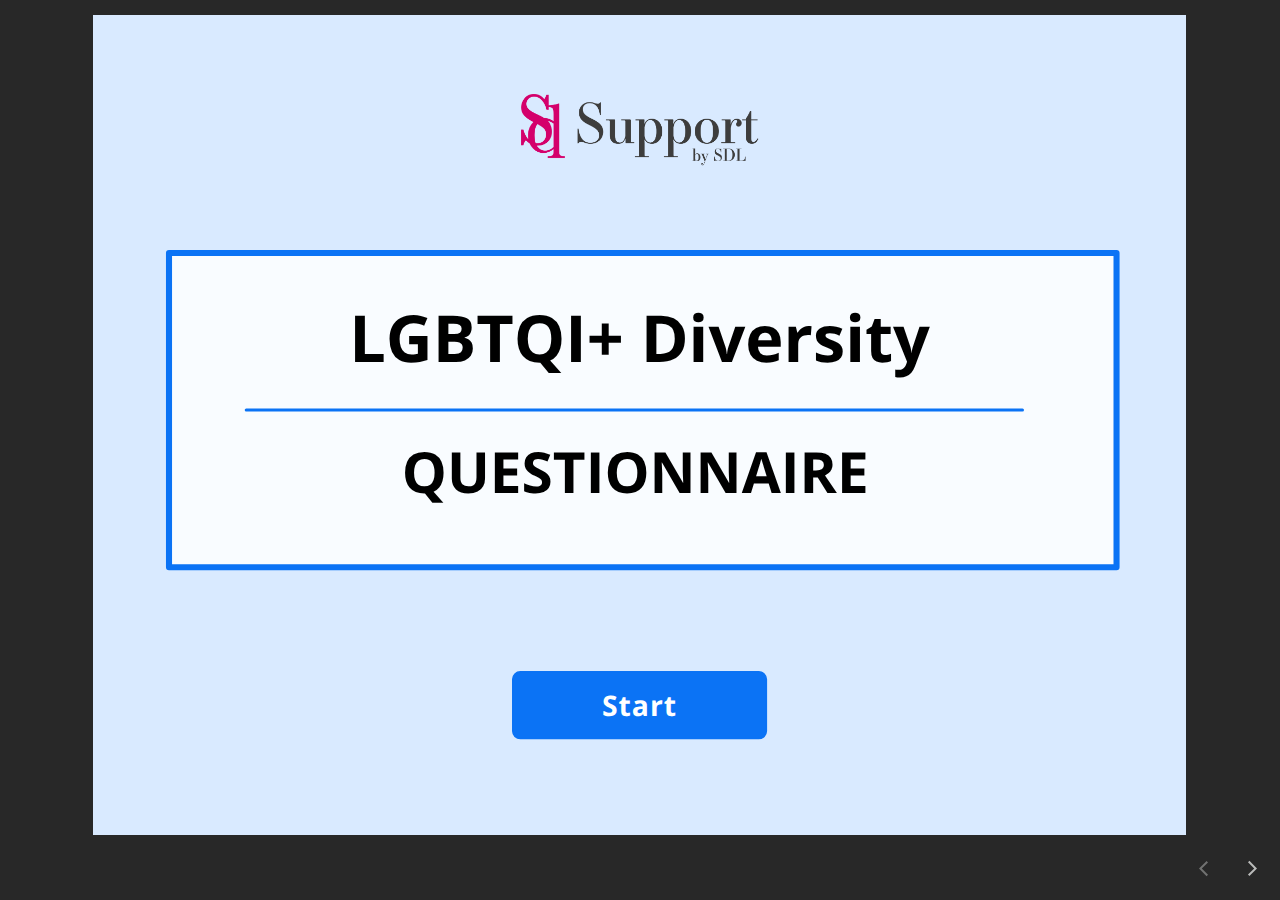
<file: index.html>
﻿<!doctype html>
<html lang="en-US">
<head>
  <meta charset="utf-8">
  <!-- Created using Storyline 360 - http://www.articulate.com  -->
  <!-- version: 3.80.30988.0 -->
  <title>Questionnaire_LGBTQI+_Diversity</title>
  <meta http-equiv="x-ua-compatible" content="IE=edge"/>
  <meta name="viewport" content="width=device-width,initial-scale=1,user-scalable=no,shrink-to-fit=no,minimal-ui"/>
  <meta name="apple-mobile-web-app-capable" content="yes"/>
  <style>
    html, body { height: 100%; padding: 0; margin: 0 }
    #app { height: 100%; width: 100%; }
  </style>

  <script>
    window.DS = {};
    window.globals = {
      DATA_PATH_BASE: '',
      HAS_FRAME: true,
      HAS_SLIDE: true,

      lmsPresent: false,
      tinCanPresent: false,
      cmi5Present: false,
      aoSupport: false,
      scale: 'noscale',
      captureRc: false,
      browserSize: 'optimal',
      bgColor: '#282828',
      features: 'ConnectionMessages,DropIn1,DropIn2,DropIn3,DropIn4,DropIn5,FullScreenToggle,HyperlinkHoverStateFix,LayerPresentAsDialog,MultipleQuizTracking,UpdatedThemeEditor',
      themeName: 'unified',
      preloaderColor: '#FFFFFF',
      suppressAnalytics: false,
      productChannel: 'stable',
      publishSource: 'storyline',
      aid: 'auth0|5cbe50ce65af0e1001f896d4',
      cid: '182121bc-d28d-437b-b5ec-75a0d337b392',
      playerVersion: '3.80.30988.0',
      publishTimestamp: '2023-09-27T01:19:06.9238077Z',
      maxIosVideoElements: 10,
      connectionSettings: { message: 'You%20are%20offline.%20Trying%20to%20reconnect...', useDarkTheme: false, mode: 'disabled' },

      
      parseParams: function(qs) {
        if (window.globals.parsedParams != null) {
          return window.globals.parsedParams;
        }
        qs = (qs || window.location.search.substr(1)).split('+').join(' ');
        var params = {},
            tokens,
            re = /[?&]?([^=]+)=([^&]*)/g;

        while (tokens = re.exec(qs)) {
          params[decodeURIComponent(tokens[1]).trim()] =
            decodeURIComponent(tokens[2]).trim();
        }
        window.globals.parsedParams = params;
        return params;
      }

    };
  </script>
  <script>
    var isIe11 = ('ActiveXObject' in window || window.MSBlobBuilder != null)
      && window.msCrypto != null && !window.ActiveXObject;
    if (isIe11) {
      window.globals.unsupportedBrowser = true;
      document.write(atob('[base64]'));
    }
  </script>
  
  <script>window.THREE = { };</script>
  
</head>
<body style="background: #282828" class="cs-HTML theme-unified">
  <!-- 360 -->
  <script>!function(){var e,i=/iPhone/i,o=/iPod/i,n=/iPad/i,t=/\biOS-universal(?:.+)Mac\b/i,r=/\bAndroid(?:.+)Mobile\b/i,a=/Android/i,d=/(?:SD4930UR|\bSilk(?:.+)Mobile\b)/i,p=/Silk/i,l=/Windows Phone/i,u=/\bWindows(?:.+)ARM\b/i,b=/BlackBerry/i,s=/BB10/i,c=/Opera Mini/i,f=/\b(CriOS|Chrome)(?:.+)Mobile/i,h=/Mobile(?:.+)Firefox\b/i,v=function(e){return void 0!==e&&"MacIntel"===e.platform&&"number"==typeof e.maxTouchPoints&&e.maxTouchPoints>1&&"undefined"==typeof MSStream};e=function(e){var m={userAgent:"",platform:"",maxTouchPoints:0};e||"undefined"==typeof navigator?"string"==typeof e?m.userAgent=e:e&&e.userAgent&&(m={userAgent:e.userAgent,platform:e.platform,maxTouchPoints:e.maxTouchPoints||0}):m={userAgent:navigator.userAgent,platform:navigator.platform,maxTouchPoints:navigator.maxTouchPoints||0};var g=m.userAgent,y=g.split("[FBAN");void 0!==y[1]&&(g=y[0]),void 0!==(y=g.split("Twitter"))[1]&&(g=y[0]);var A=function(e){return function(i){return i.test(e)}}(g),w={apple:{phone:A(i)&&!A(l),ipod:A(o),tablet:!A(i)&&(A(n)||v(m))&&!A(l),universal:A(t),device:(A(i)||A(o)||A(n)||A(t)||v(m))&&!A(l)},amazon:{phone:A(d),tablet:!A(d)&&A(p),device:A(d)||A(p)},android:{phone:!A(l)&&A(d)||!A(l)&&A(r),tablet:!A(l)&&!A(d)&&!A(r)&&(A(p)||A(a)),device:!A(l)&&(A(d)||A(p)||A(r)||A(a))||A(/\bokhttp\b/i)},windows:{phone:A(l),tablet:A(u),device:A(l)||A(u)},other:{blackberry:A(b),blackberry10:A(s),opera:A(c),firefox:A(h),chrome:A(f),device:A(b)||A(s)||A(c)||A(h)||A(f)},any:!1,phone:!1,tablet:!1};return w.any=w.apple.device||w.android.device||w.windows.device||w.other.device,w.phone=w.apple.phone||w.android.phone||w.windows.phone,w.tablet=w.apple.tablet||w.android.tablet||w.windows.tablet,w}(),"object"==typeof exports&&"undefined"!=typeof module?module.exports=e:"function"==typeof define&&define.amd?define((function(){return e})):this.isMobile=e}();
    window.isMobile.apple.tablet = window.isMobile.apple.tablet ||
      (navigator.platform === 'MacIntel' && navigator.maxTouchPoints > 1);
    window.isMobile.apple.device = window.isMobile.apple.device || window.isMobile.apple.tablet;
    window.isMobile.tablet = window.isMobile.tablet || window.isMobile.apple.tablet;
    window.isMobile.any = window.isMobile.any || window.isMobile.apple.tablet;
  </script>

  <div id="focus-sink" tabindex="-1"></div>

  <div id="preso"></div>
  <script>
    (function() {

      var classTypes = [ 'desktop', 'mobile', 'phone', 'tablet' ];

      var addDeviceClasses = function(prefix, testObj) {
        var curr, i;
        for (i = 0; i < classTypes.length; i++) {
          curr = classTypes[i];
          if (testObj[curr]) {
            document.body.classList.add(prefix + curr);
          }
        }
      };

      var params = window.globals.parseParams(),
          isDevicePreview = params.devicepreview === '1',
          isPhoneOverride = params.deviceType === 'phone' || (isDevicePreview && params.phone == '1'),
          isTabletOverride = (params.deviceType === 'tablet' || isDevicePreview) && !isPhoneOverride,
          isMobileOverride = isPhoneOverride || isTabletOverride;

      var deviceView = {
        desktop: !window.isMobile.any && !isMobileOverride,
        mobile: window.isMobile.any || isMobileOverride,
        phone: isPhoneOverride || (window.isMobile.phone && !isTabletOverride),
        tablet: isTabletOverride || window.isMobile.tablet
      };

      window.globals.deviceView = deviceView;
      window.isMobile.desktop = !window.isMobile.any;
      window.isMobile.mobile = window.isMobile.any;

      addDeviceClasses('view-', deviceView);

    })();
  </script>
  
  <script src='story_content/user.js' type=text/javascript></script>
  <div class="slide-loader"></div>

  <script>
    var doc = document, loader = doc.body.querySelector('.slide-loader'); [ 1, 2, 3 ].forEach(function(n) { var d = doc.createElement('div'); d.style.backgroundColor = window.globals.preloaderColor; d.classList.add('mobile-loader-dot'); d.classList.add('dot' + n); loader.appendChild(d); });
  </script>

  <div class="mobile-load-title-overlay" style="display: none">
    <div class="mobile-load-title">Questionnaire_LGBTQI+_Diversity</div>
  </div>

  <div class="mobile-chrome-warning"></div>

  
<style>
  .warn-connection-dialog {
    display: none;
    background: transparent;
    pointer-events: all;
    position: fixed;
    left: 0;
    top: 0;
    width: 100%;
    height: 100%;
    z-index: 999;
  }

  .warn-connection-content {
    pointer-events: all;
    border-radius: 4px;
    background: white;
    border: 1px solid #E7E7E7;
    color: #333333;
    box-shadow: 0 2px 4px rgba(0, 0, 0, 0.25);
    transition: all 150ms ease-out;
    position: absolute;
    white-space: nowrap;
  }

  .view-phone.is-landscape .warn-connection-content {
    left: 23px;
    bottom: 23px;
  }

  .view-tablet.is-landscape .warn-connection-content {
    left: 50%;
    top: 20px;
    transform: translateX(-50%);
  }

  .is-portrait .warn-connection-content {
    transform: translate(-50%, calc(-100% - 15px));
  }

  .warn-connection-content p {
    display: inline-block;
    margin: 0 8px 0 0;
    line-height: 33px;
    font-size: 11px;
  }

  .warn-connection-content svg {
    position: relative;
    vertical-align: middle;
    margin: 0 2px 2px 8px;
  }

  .view-desktop .warn-connection-content {
    left: 1.5em;
    bottom: 1.5em;
  }

  .view-desktop .warn-connection-content p {
    font-size: 1.1em;
  }

  .is-offline .warn-connection-dialog {
    display: block;
  }

  .is-offline .cs-panel * {
    pointer-events: none !important;
  }

  .is-offline .cs-panel {
    pointer-events: all !important;
  }

  .is-offline #nav-controls * {
    pointer-events: none !important;
  }

  .is-offline #nav-controls {
    pointer-events: all !important;
  }
</style>

<div class="warn-connection-dialog" role="alertdialog" aria-modal="true" tabindex="0" aria-labelledby="warn-connection-message">
  <div class="warn-connection-content">
    <svg width="17" height="15" viewBox="0 0 17 15" xmlns="http://www.w3.org/2000/svg">
      <path fill="#8F0000" stroke="white" d="M16.07,12.98 L15.88,12.23 L9.51,1.21 C8.97,0.26,7.6,0.26,7.06,1.21 L0.69,12.23 C0.15,13.16,0.81,14.36,1.91,14.36 H14.65 C15.47,14.36,16.05,13.7,16.07,12.98 Z"/>
      <path fill="white" stroke="white" d="M8.58,5.5 C8.35,5.28,8.5,5.35,8.21,5.32 C8.09,5.35,7.97,5.49,7.96,5.67 C7.97,5.79,7.98,5.92,7.98,6.04 L7.98,6.04 C7.99,6.17,8,6.31,8.01,6.43 L8.01,6.44 C8.03,6.92,8.06,7.41,8.09,7.9 L8.09,7.9 C8.12,8.39,8.14,8.88,8.17,9.37 C8.17,9.39,8.18,9.42,8.2,9.44 C8.23,9.46,8.25,9.47,8.28,9.47 C8.31,9.47,8.34,9.46,8.35,9.44 C8.37,9.43,8.38,9.4,8.39,9.35 L8.39,9.34 C8.39,9.24,8.4,9.15,8.4,9.05 L8.4,9.05 C8.41,8.96,8.41,8.86,8.42,8.75 C8.43,8.44,8.45,8.12,8.47,7.81 L8.47,7.81 C8.49,7.49,8.51,7.18,8.53,6.87 C8.55,6.46,8.56,6.05,8.59,5.64 L8.6,5.62 C8.6,5.57,8.59,5.53,8.58,5.5 L8.21,5.32 Z"/>
      <circle fill="white" stroke="white" cx="8.3" cy="11.35" r="0.3"/>
    </svg>
    <p id="warn-connection-message">You are offline. Trying to reconnect...</p>
  </div>
</div>

<script>
  (function() {
    window.DS.connection = {
      warningShown: false,
      assets: {},
      loadingAssetGroup: false,
      retryDelay: 500
    };

    var connectionSettings = window.globals.connectionSettings || {};

    // The `window.globals.features` variable must be set in `webpack.dev.config` when testing locally - it is not enough
    // to have it in the data - but it must be set there as well.
    var useConnectionMessages = window.AbortController != null &&
      window.location.protocol != 'file:' &&
      window.globals.features.indexOf('ConnectionMessages') != -1 &&
      connectionSettings.mode === 'normal';

    window.DS.connection.useConnectionMessages = useConnectionMessages;

    var assetCount = 0;
    var checkLoadedId;


    if (useConnectionMessages && connectionSettings != null) {
      var contentEl = document.querySelector('.warn-connection-content');
      var messageEl = contentEl.querySelector('p');

      if (connectionSettings.useDarkTheme) {
        contentEl.style.borderColor = '#BABBBA';
        contentEl.style.backgroundColor = '#282828';
        contentEl.style.color = '#FFFFFF';
      }

      if (connectionSettings.message != null) {
        messageEl.textContent = window.decodeURIComponent(connectionSettings.message);
      }
    }

    function checkAssetsReady() {
      for (var i in DS.connection.assets) {
        if (!DS.connection.assets[i].success) {
          return false;
        }
      }
      return true;
    }

    function stopAssetGroup() {
      if (!useConnectionMessages) { return; }

      assetCount = 0;

      DS.connection.oldAssetGroup = DS.connection.assets;
      DS.connection.assets = {};
      DS.connection.loadingAssetGroup = false;
      clearInterval(checkLoadedId);
    }

    function startAssetGroup() {
      if (!useConnectionMessages) { return; }
      var ticks = 0;
      clearInterval(checkLoadedId);
      checkLoadedId = setInterval(function() {
        var loaded = 0;
        if (assetCount === 0 && loaded === 0) {
          clearInterval(checkLoadedId);
          return;
        }

        for (var i in DS.connection.assets) {
          if (DS.connection.assets[i].success) {
            loaded++;
          }
        }

        if (assetCount === loaded && checkAssetsReady()) {
          for (var i in DS.connection.assets) {
            if (DS.connection.assets[i].action) {
              DS.connection.assets[i].action();
            }
          }
          hideWarning();
          stopAssetGroup();
        }
      }, 100)
    }

    function requiredAsset(url, action, retry, type) {
      if (!useConnectionMessages) { return; }
      if (DS.connection.assets[url]) { return; }

      DS.connection.assets[url] = {
        success: false, action: action, retry: retry, type: type
      };
      assetCount = Object.keys(DS.connection.assets).length;
      if (!DS.connection.loadingAssetGroup) {
        startAssetGroup();
      }
      DS.connection.loadingAssetGroup = true;
    }

    function assetLoaded(url) {
      if (!useConnectionMessages) { return; }
      if (DS.connection.assets[url]) {
        DS.connection.assets[url].success = true;
      }
    }

    function assetFailed(url) {
      if (!useConnectionMessages) { return; }
      if (!DS.connection.assets[url]) {
        if (/\.js$/.test(url) && url.indexOf('transcripts') === -1) {
          setTimeout(function() {
            if (DS.connection.lastSlideLoaded != null) {
              DS.connection.lastSlideLoaded();
            }
          }, DS.connection.retryDelay);
        }
        return;
      }
      if (!DS.connection.warningShown) { showWarning(); }
      if (DS.connection.assets[url].retry) {
        setTimeout(function() {
          if (!DS.connection.assets[url].success) {
            DS.connection.assets[url].retry()
          }
        }, DS.connection.retryDelay);
      }
    }

    function hideWarning() {
      document.body.classList.remove('is-offline');
      DS.connection.warningShown = false;
      enableKeys();
    }
    DS.connection.hideWarning = hideWarning

    function showWarning(btn) {
      document.body.classList.add('is-offline')
      DS.connection.warningShown = true;
      updateWarningPosition();
      disableKeys();
    }

    function updateWarningPosition() {
      if (!DS.connection.warningShown) {
        return;
      }

      var isPortrait = document.body.classList.contains('is-portrait');
      var warningEl = document.querySelector('.warn-connection-content');

      if (isPortrait) {
        var slide = document.querySelector('.primary-slide');
        var slideRect = slide.getBoundingClientRect();

        warningEl.style.top = `${slideRect.top}px`
        warningEl.style.left = `${slideRect.left + slideRect.width / 2}px`
      } else {
        warningEl.style.top = null;
        warningEl.style.left = null;
      }

      window.requestAnimationFrame(updateWarningPosition);
    }

    function onDisableKeyDown(e) {
      e.preventDefault();
      e.stopImmediatePropagation();
    }

    function onDisableKeyUp(e) {
      e.preventDefault();
      e.stopImmediatePropagation();
    }

    var accStyle = document.createElement('style');
    var warnDialogEl = document.querySelector('.warn-connection-dialog');

    function disableKeys() {
      if (DS.views.nsStack.length === 1) {
        DS.views.nsStack[0].tabReachable = false
        DS.views.nsStack[0].updateTabIndex(true, true);
      }

      accStyle.innerHTML = '.acc-shadow-dom { display: none; }';
      document.body.appendChild(accStyle);

      warnDialogEl.parentNode.append(warnDialogEl);
      warnDialogEl.focus();
    }

    function enableKeys() {
      document.body.removeChild(accStyle);
      if (DS.views.nsStack.length === 1 && DS.views.nsStack[0].name === '_frame') {
        DS.views.nsStack[0].tabReachable = true;
        DS.views.nsStack[0].updateTabIndex();
      }
    }

    // these will all be noops if the feature flag isn't set in
    // the data and `window.globals.features`
    DS.connection.requiredAsset = requiredAsset;
    DS.connection.assetLoaded = assetLoaded;
    DS.connection.assetFailed = assetFailed;
    DS.connection.stopAssetGroup = stopAssetGroup;
    DS.connection.startAssetGroup = startAssetGroup;
  })();
</script>


  <script>
    
    if (window.autoSpider && window.vInterfaceObject) {
      document.querySelector('.mobile-load-title-overlay').style.display = 'none';
    }
  </script>

  

  <link rel="stylesheet" href="html5/data/css/output.min.css" data-noprefix/>
</body>
<script src="html5/lib/scripts/bootstrapper.min.js"></script>
</html>
</file>
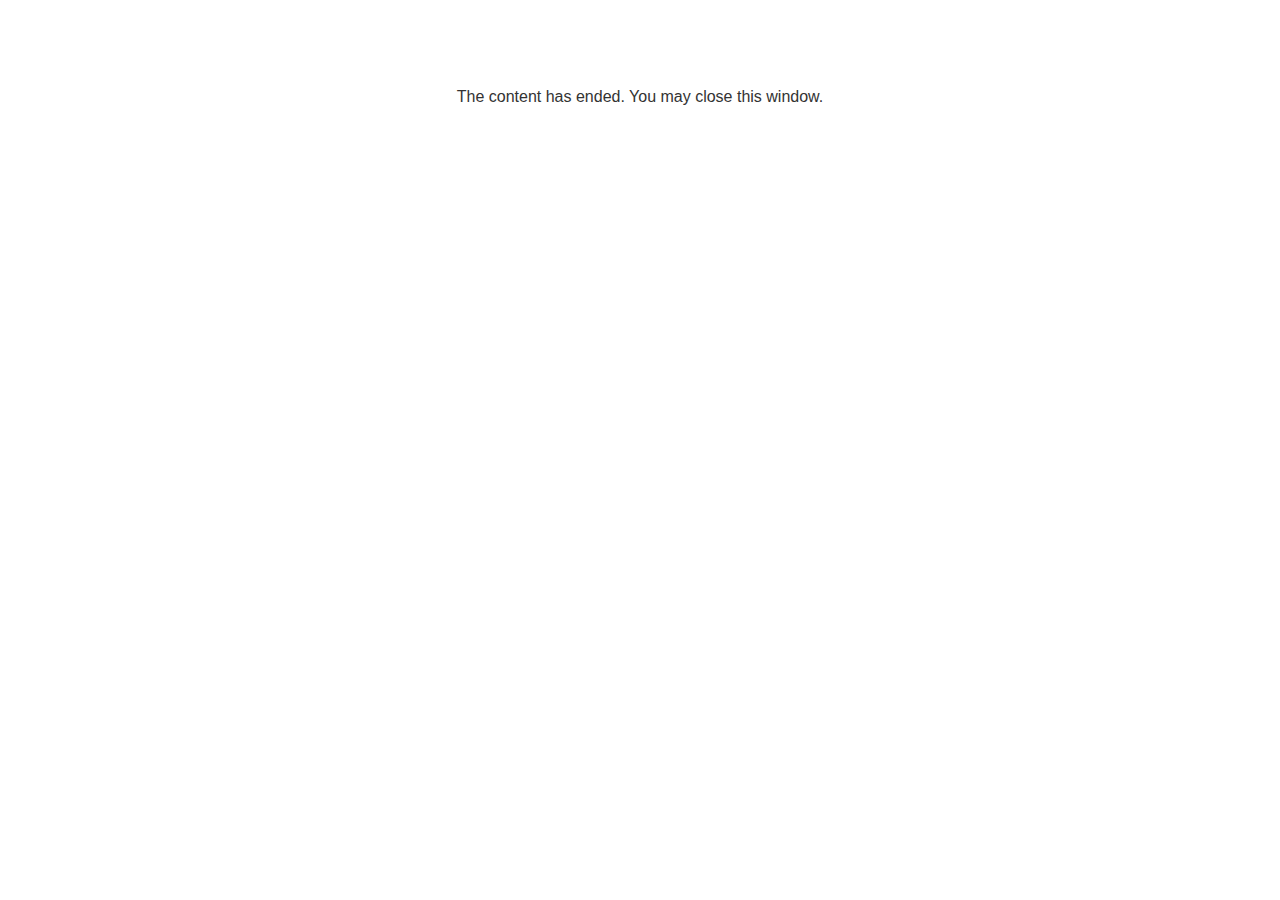
<file: lms/goodbye.html>
<!doctype html>
<html>
<body style="background-color: #ffffff;">

<p role="alert" style="color: #333333;font-family: Lato, articulate, tahoma, arial;font-size: medium;text-align: center;">
<br><br><br><br>
The content has ended. You may close this window.
</p>

</body>
</html>
</file>
<file: html5/data/css/output.min.css>
@font-face {
  font-family: 'Open SansBold CharsBold024D0389';
  src: url('[data-uri]');
  font-style: normal;
  font-weight: normal;
}
@font-face {
  font-family: 'Open Sans Charset1_ 6JfD6B04714';
  src: url('[data-uri]');
  font-style: normal;
  font-weight: normal;
}
@font-face {
  font-family: 'LatoBold Charset1_ Bold317AFDFF';
  src: url('[data-uri]');
  font-style: normal;
  font-weight: normal;
}
@font-face {
  font-family: 'Lato Charset1_ 5jhThaqR57096286';
  src: url('[data-uri]');
  font-style: normal;
  font-weight: normal;
}
@font-face {
  font-family: 'Open Sans Charset0_v9TY33EDE6F2';
  src: url('[data-uri]');
  font-style: normal;
  font-weight: normal;
}
@font-face {
  font-family: 'Open SansBold CharsBoldE47A47C6';
  src: url('[data-uri]');
  font-style: normal;
  font-weight: normal;
}
.cs-HTML {
  background: rgba(40, 40, 40, 1);
}
.cs-pxabnsnfns00000000001 .cs-infopanel  {
  box-shadow: 0 1px 0 rgba(0, 0, 0, 0);
  background: rgba(255, 255, 255, 1);
}
.cs-pxabnsnfns00000000001 .cs-infopanel .cs-link {
  color: rgba(186, 187, 186, 1);
}
.cs-pxabnsnfns00000000001 .cs-infopanel .cs-link:hover {
  color: rgba(255, 255, 255, 1);
}
.cs-pxabnsnfns00000000001 .cs-infopanel .cs-name {
  color: rgba(68, 68, 68, 1);
}
.cs-pxabnsnfns00000000001 .cs-infopanel .cs-title {
  color: rgba(153, 153, 153, 1);
}
.cs-pxabnsnfns00000000001 .cs-infopanelpopup  {
  box-shadow: 0 1px 0 rgba(0, 0, 0, 0);
  background: rgba(0, 0, 0, 0);
}
.cs-pxabnsnfns00000000001 .cs-infopanelpopup .cs-link {
  color: rgba(255, 0, 0, 1);
}
.cs-pxabnsnfns00000000001 .cs-infopanelpopup .cs-link:hover {
  color: rgba(255, 255, 255, 1);
}
.cs-pxabnsnfns00000000001 .cs-infopanelpopup .cs-name {
  color: rgba(255, 255, 255, 1);
}
.cs-pxabnsnfns00000000001 .cs-infopanelpopup .cs-bio {
  color: rgba(186, 187, 186, 1);
}
.cs-pxabnsnfns00000000001 .cs-timer  {
  color: rgba(186, 187, 186, 1);
}
.cs-pxabnsnfns00000000001 .cs-duration stop:first-child {
  stop-color: rgba(60, 60, 60, 1);
}
.cs-pxabnsnfns00000000001 .cs-duration stop:last-child {
  stop-color: rgba(60, 60, 60, 1);
}
.cs-pxabnsnfns00000000001 .cs-elapsed stop:first-child {
  stop-color: rgba(254, 227, 71, 1);
}
.cs-pxabnsnfns00000000001 .cs-elapsed stop:last-child {
  stop-color: rgba(254, 227, 71, 1);
}
.cs-pxabnsnfns00000000001 .cs-timer .cs-pie .cs-innerstroke {
  stroke: rgba(199, 199, 199, 1);
}
.cs-pxabnsnfns00000000001 .cs-timer .cs-pie .cs-innerborder {
  stroke: rgba(255, 255, 255, 1);
}
.cs-pxabnsnfns00000000001 .cs-window  {
  box-shadow: 0 8px 5px rgba(0, 0, 0, 0.2);
  border-color: rgba(49, 99, 0, 0);
  background: rgba(33, 33, 33, 1);
  color: rgba(248, 248, 248, 1);
}
.cs-pxabnsnfns00000000001 .cs-window .cs-diva {
  border-color: rgba(78, 78, 78, 1);
}
.cs-pxabnsnfns00000000001 .cs-window .cs-divb {
  border-color: rgba(78, 78, 78, 0);
}
.cs-pxabnsnfns00000000001 .cs-editor .cs-editor-slide {
  color: rgba(226, 226, 226, 1);
}
.cs-pxabnsnfns00000000001 .cs-editor .cs-editor-html {
  color: rgba(186, 187, 186, 1);
}
.cs-pxabnsnfns00000000001 .cs-editor .cs-editor-button {
  text-shadow: 0 1px 0 rgba(0, 0, 0, 0);
  color: rgba(255, 255, 255, 1);
  border-color: rgba(211, 211, 211, 1);
  background: rgba(34, 34, 34, 1);
}
.cs-pxabnsnfns00000000001 .cs-editor .cs-editor-button:hover {
  background: rgba(68, 68, 68, 1);
}
.cs-pxabnsnfns00000000001 .cs-editor .cs-editor-button:active {
  background: rgba(68, 68, 68, 1);
}
.cs-pxabnsnfns00000000001 .cs-listitem  {
  color: rgba(186, 187, 186, 1);
  border-color: none;
  border: 1px solid transparent;
}
.cs-pxabnsnfns00000000001 .cs-listitem:hover {
  background: rgba(255, 255, 255, 0.06);
  border-color: rgba(108, 108, 108, 1) !important;
  border-width: 1px;
  border-radius: 2px;
  border-style: solid;
  box-sizing: border-box;
}
.cs-pxabnsnfns00000000001 .cs-listitem.hover {
  background: rgba(255, 255, 255, 0.06);
  border-color: rgba(108, 108, 108, 1) !important;
  border-width: 1px;
  border-radius: 2px;
  border-style: solid;
  box-sizing: border-box;
}
.cs-pxabnsnfns00000000001 .cs-glossary  {
  color: rgba(186, 187, 186, 1);
}
.cs-pxabnsnfns00000000001 .cs-glossary .cs-scrolling-panel {
  background: rgba(0, 0, 0, 0);
}
.cs-pxabnsnfns00000000001 .cs-glossary .cs-term.cs-selected .cs-choice-list-trigger {
  color: rgba(255, 255, 255, 1);
  background: rgba(255, 255, 255, 1);
}
.cs-pxabnsnfns00000000001 .cs-glossary .cs-term.cs-selected .cs-choice-list-trigger:focus {
  color: rgba(255, 255, 255, 1);
  background: rgba(255, 255, 255, 1);
}
.cs-pxabnsnfns00000000001 .cs-glossary .cs-term:hover .cs-choice-list-trigger {
  background: rgba(186, 187, 186, 1);
}
.cs-pxabnsnfns00000000001 .cs-glossary .cs-term.hover .cs-choice-list-trigger {
  background: rgba(186, 187, 186, 1);
}
.cs-pxabnsnfns00000000001 .cs-glossary .cs-term .cs-choice-list-trigger:focus {
  background: rgba(186, 187, 186, 1);
}
.cs-pxabnsnfns00000000001 .cs-glossary .cs-diva {
  border-color: rgba(0, 0, 0, 0);
}
.cs-pxabnsnfns00000000001 .cs-glossary .cs-divb {
  border-color: rgba(0, 0, 0, 0);
}
.cs-pxabnsnfns00000000001 .cs-glossary .cs-divc {
  border-color: rgba(0, 0, 0, 0);
}
.cs-pxabnsnfns00000000001 .cs-glossary .cs-heading {
  color: rgba(248, 248, 248, 1);
  font-weight: 700;
}
.note-content p span {
  color: rgba(186, 187, 186, 1);
  line-height: 1.4em;
  font-size: 103.769%;
}
.cs-pxabnsnfns00000000001 .cs-resource .cs-separator {
  border-color: rgba(0, 0, 0, 0);
}
.cs-pxabnsnfns00000000001 .cs-outline  {
  color: rgba(45, 45, 45, 1);
}
.cs-pxabnsnfns00000000001 .cs-outline .cs-diva {
  border-color: rgba(0, 0, 0, 0);
}
.cs-pxabnsnfns00000000001 .cs-outline .cs-divb {
  border-color: rgba(0, 0, 0, 0);
}
.cs-pxabnsnfns00000000001 .cs-outline .cs-divc {
  border-color: rgba(0, 0, 0, 0);
}
.cs-pxabnsnfns00000000001 .cs-outline .cs-search-filter:hover {
  color: rgba(0, 0, 0, 0);
}
.cs-pxabnsnfns00000000001 .cs-outline .cs-search-filter.hover {
  color: rgba(0, 0, 0, 0);
}
.cs-pxabnsnfns00000000001 .cs-transcript  {
  color: rgba(255, 255, 255, 1);
}
.cs-pxabnsnfns00000000001 .cs-transcript .cs-div {
  border-color: rgba(0, 0, 0, 0);
}
.cs-pxabnsnfns00000000001 .cs-tabs:not(.topmenu-item) {
  color: rgba(248, 248, 248, 1);
}
.cs-pxabnsnfns00000000001 .cs-tabs .cs-inner-button:not(.topmenu-item) {
  text-shadow: 0 1px 0 rgba(0, 0, 0, 0);
}
.cs-pxabnsnfns00000000001 .cs-tabs:hover:not(.topmenu-item) {
  color: rgba(248, 248, 248, 1);
}
.cs-pxabnsnfns00000000001 .cs-tabs.cs-selected {
  background: rgba(0, 0, 0, 0);
  color: rgba(248, 248, 248, 1);
}
.cs-pxabnsnfns00000000001 .cs-seekcontrol  {
  background: rgba(0, 0, 0, 0);
  border-color: rgba(0, 0, 0, 0);
}
.cs-pxabnsnfns00000000001 .cs-seekcontrol .cs-button:hover .cs-icon {
  fill: rgba(255, 255, 255, 1);
}
.cs-pxabnsnfns00000000001 .cs-seekcontrol .cs-button.hover .cs-icon {
  fill: rgba(255, 255, 255, 1);
}
.cs-pxabnsnfns00000000001 .cs-seekcontrol .cs-button .cs-icon-shadow {
  fill: rgba(0, 0, 0, 0);
}
.cs-pxabnsnfns00000000001 .cs-seekcontrol .cs-button .cs-icon {
  fill: rgba(180, 180, 180, 1);
}
.cs-pxabnsnfns00000000001 .cs-seekcontrol .cs-seek .cs-fill {
  background: rgba(255, 255, 255, 0.6);
}
.cs-pxabnsnfns00000000001 .cs-seekcontrol .cs-seek {
  background: rgba(108, 108, 108, 1);
  border-color: rgba(0, 0, 0, 0);
}
.cs-pxabnsnfns00000000001 .cs-searchinput .cs-input {
  color: rgba(186, 187, 186, 1);
  border-color: rgba(0, 0, 0, 0);
  background: rgba(255, 255, 255, 0.06);
}
.cs-pxabnsnfns00000000001 .cs-searchinput .cs-input:focus {
  color: rgba(248, 248, 248, 1);
  background: rgba(41, 41, 41, 1);
}
.cs-pxabnsnfns00000000001 .cs-searchinput .cs-input:hover {
  box-shadow: inset 0 0 1px 0 rgba(69, 126, 19, 0);
}
.cs-pxabnsnfns00000000001 .cs-searchinput .cs-input.hover {
  box-shadow: inset 0 0 1px 0 rgba(69, 126, 19, 0);
}
.cs-pxabnsnfns00000000001 .cs-searchinput .cs-button .cs-icon {
  fill: rgba(186, 187, 186, 1);
}
.cs-pxabnsnfns00000000001 .cs-searchinput .cs-button:hover {
  fill: rgba(63, 133, 0, 1);
}
.cs-pxabnsnfns00000000001 .cs-searchinput .cs-button.hover {
  fill: rgba(63, 133, 0, 1);
}
.cs-pxabnsnfns00000000001 .cs-menu  {
  box-shadow: 0 1px 0 rgba(0, 0, 0, 0);
  background: rgba(33, 33, 33, 1);
}
.cs-pxabnsnfns00000000001 .cs-topmenu-item.active .cs-tab {
  background: rgba(33, 33, 33, 1);
}
.cs-pxabnsnfns00000000001 .cs-logo  {
  box-shadow: 0 1px 0 rgba(37, 75, 0, 1);
  background: rgba(255, 255, 255, 0);
}
.cs-pxabnsnfns00000000001 .cs-checkbox  {
  color: rgba(255, 255, 255, 1);
}
.cs-pxabnsnfns00000000001 .cs-checkbox:hover {
  border-color: rgba(175, 221, 130, 1);
}
.cs-pxabnsnfns00000000001 .cs-checkbox.hover {
  border-color: rgba(175, 221, 130, 1);
}
.cs-pxabnsnfns00000000001 .cs-checkbox .cs-box {
  color: rgba(255, 255, 255, 1);
  border-color: rgba(42, 83, 0, 1);
}
.cs-pxabnsnfns00000000001 .cs-checkbox .cs-box:checked::after {
  color: rgba(43, 196, 0, 1);
}
.cs-pxabnsnfns00000000001 .cs-button  {
  text-shadow: 0 1px 0 rgba(0, 0, 0, 0);
  color: rgba(186, 187, 186, 1);
  border-color: rgba(0, 0, 0, 0);
  background: rgba(0, 0, 0, 0);
  box-shadow: 0 1px 0 rgba(0, 0, 0, 0);
}
.cs-pxabnsnfns00000000001 .cs-button .cs-icon {
  fill: rgba(186, 187, 186, 1);
}
.cs-pxabnsnfns00000000001 .cs-button .cs-icon-shadow {
  fill: rgba(0, 0, 0, 0);
}
.cs-pxabnsnfns00000000001 .cs-button:hover {
  background: rgba(248, 248, 248, 1);
}
.cs-pxabnsnfns00000000001 .cs-button.hover {
  background: rgba(248, 248, 248, 1);
}
.cs-pxabnsnfns00000000001 .cs-button:active {
  background: rgba(0, 0, 0, 0);
}
.cs-pxabnsnfns00000000001 .cs-button.cs-disabled:hover {
  background: rgba(0, 0, 0, 0);
}
.cs-pxabnsnfns00000000001 .cs-button.cs-disabled.hover {
  background: rgba(0, 0, 0, 0);
}
.cs-pxabnsnfns00000000001 .cs-button.cs-disabled:active {
  background: rgba(0, 0, 0, 0);
}
.cs-pxabnsnfns00000000001 .cs-button.cs-volume:hover {
  background: rgba(0, 0, 0, 0);
}
.cs-pxabnsnfns00000000001 .cs-button.cs-volume.hover {
  background: rgba(0, 0, 0, 0);
}
.cs-pxabnsnfns00000000001 .cs-button.cs-volume:active {
  background: rgba(0, 0, 0, 0);
}
.cs-pxabnsnfns00000000001.cs-base  {
  color: rgba(186, 187, 186, 1);
  border-color: rgba(40, 40, 40, 1);
  background: rgba(40, 40, 40, 1);
}
.cs-pxabnsnfns00000000001.cs-base .cs-separator .cs-diva {
  background: rgba(69, 69, 69, 1);
}
.cs-pxabnsnfns00000000001.cs-base .cs-separator .cs-divb {
  background: rgba(0, 0, 0, 0);
}
.cs-pxabnsnfns00000000001.cs-base .cs-topmenu-item.active .cs-tab {
  border-color: rgba(69, 69, 69, 1);
}
.cs-pxabnsnfns00000000001.cs-base .cs-topmenu-item.active .cs-panel {
  border-color: rgba(69, 69, 69, 1);
}
.cs-pxabnsnfns00000000001.cs-base .cs-left {
  background: rgba(33, 33, 33, 1);
}
.cs-pxabnsnfns00000000001.cs-base .cs-area-primary .cs-slide-container {
  background: rgba(40, 40, 40, 1);
}
.cs-pxabnsnfns00000000001.cs-base.cs-custom-theme .cs-brandhighlight-bg {
  background: rgba(79, 129, 189, 1) !important;
}
.cs-pxabnsnfns00000000001.cs-base.cs-custom-theme .cs-brandhighlight-secondary-bg {
  background: rgba(255, 255, 255, 1) !important;
}
.cs-pxabnsnfns00000000001.cs-base.cs-custom-theme .cs-brandhighlight-border {
  border-color: rgba(79, 129, 189, 1) !important;
}
.cs-pxabnsnfns00000000001.cs-base.cs-custom-theme .cs-brandhighlight-text {
  color: rgba(79, 129, 189, 1) !important;
}
.cs-pxabnsnfns00000000001.cs-base.cs-custom-theme .cs-brandhighlight-fill {
  fill: rgba(79, 129, 189, 1) !important;
}
.cs-pxabnsnfns00000000001.cs-base.cs-custom-theme .cs-listitem.cs-selected {
  background-color: rgba(255, 255, 255, 0.06) !important;
}
.cs-pxabnsnfns00000000001 .cs-volume::-moz-range-thumb {
  border-color: rgba(43, 85, 0, 1);
  box-shadow: inset 0 0 1px 0 rgba(43, 85, 0, 1);
  background: rgba(255, 255, 255, 1);
}
.cs-pxabnsnfns00000000001 .cs-volume::-ms-thumb {
  border-color: rgba(43, 85, 0, 1);
  box-shadow: inset 0 0 1px 0 rgba(43, 85, 0, 1);
  background: rgba(255, 255, 255, 1);
}
.cs-pxabnsnfns00000000001 .cs-volume::-webkit-slider-thumb {
  border-color: rgba(43, 85, 0, 1);
  box-shadow: inset 0 0 1px 0 rgba(43, 85, 0, 1);
  background: rgba(255, 255, 255, 1);
}
.cs-pxabnsnfns00000000001 .cs-volume::-moz-range-track {
  border-color: rgba(66, 140, 1, 1);
  background: rgba(108, 108, 108, 1);
}
.cs-pxabnsnfns00000000001 .cs-volume::-ms-track {
  border-color: rgba(66, 140, 1, 1);
  background: rgba(108, 108, 108, 1);
}
.cs-pxabnsnfns00000000001 .cs-volume::-webkit-slider-runnable-track {
  border-color: rgba(66, 140, 1, 1);
  background: rgba(108, 108, 108, 1);
}
body.show-focus .tab-focus-box {
  box-shadow: 0 0 0 1px rgba(255, 255, 0, 1), 0 0 0 3px rgba(0, 32, 96, 1), 0 0 5px 5px rgba(255, 255, 0, 1);
  border-color: transparent;
  outline: 2px transparent solid;
}
.skipnav {
  box-shadow: 0 0 0 1px rgba(255, 255, 0, 1), 0 0 0 3px rgba(0, 32, 96, 1), 0 0 5px 5px rgba(255, 255, 0, 1);
  border-color: transparent;
  outline: 2px transparent solid;
}
.cs-pxabnsnfns00000000001 .cs-listitem:hover {
  color: none;
}
.cs-pxabnsnfns00000000001 .cs-listitem.hover {
  color: none;
}
.cs-pxabnsnfns00000000001 .cs-listitem.cs-viewed {
  color: #BABBBA;
}
.cs-pxabnsnfns00000000001 .cs-listitem {
  color: #BABBBA;
}
.cs-pxabnsnfns00000000001 .cs-listitem:hover .cs-icon-carrot * {
  fill: none;
}
.cs-pxabnsnfns00000000001 .cs-listitem.hover .cs-icon-carrot * {
  fill: none;
}
.cs-pxabnsnfns00000000001 .cs-listitem .cs-icon-carrot {
  color: none;
  top: calc(3px);
}
.cs-pxabnsnfns00000000001 .cs-listitem .cs-icon-carrot .cs-shadow {
  color: #F8F8F8;
}
.cs-pxabnsnfns00000000001 .item-collapsible .is-scene {
  color: #F8F8F8 !important;
  font-weight: 700;
}
.cs-pxabnsnfns00000000001 .is-scene .cs-icon-carrot * {
  color: #F8F8F8 !important;
  font-weight: 700;
}
.cs-pxabnsnfns00000000001 .is-scene:not(.outline-links-collapse) > a {
  color: #F8F8F8;
}
.cs-pxabnsnfns00000000001 .is-scene:not(.outline-links-collapse) .cs-icon-carrot * {
  fill: none !important;
  color: #F8F8F8 !important;
}
.cs-pxabnsnfns00000000001 .tabs, .cs-pxabnsnfns00000000001 .cs-logo {
  border-bottom: 1px solid rgba(108, 108, 108, 1);
}
.cs-pxabnsnfns00000000001 .area-secondary-wrapper:after {
  background-image: url('[data-uri]');
  background-size: 100%;
}
.cs-pxabnsnfns00000000001 .panel-footer {
  background: #212121;
}
.cs-pxabnsnfns00000000001 #outline-search {
  background: rgba(255, 255, 255, 0.06);
  border-color: rgba(108, 108, 108, 1);
  border-width: 1px;
  border-style: solid;
}
.cs-pxabnsnfns00000000001 .topmenu-panel #outline-search {
  background: #545454;
}
.cs-pxabnsnfns00000000001 .search-icon circle, .cs-pxabnsnfns00000000001 .search-icon path {
  stroke: #BABBBA;
}
.cs-pxabnsnfns00000000001 #outline-search input[type   =search] {
  color: #F8F8F8;
}
.cs-pxabnsnfns00000000001 #outline-search ::-webkit-input-placeholder {
  color: #BABBBA !important;
}
.cs-pxabnsnfns00000000001 #outline-search :-ms-input-placeholder {
  color: #BABBBA !important;
}
.cs-pxabnsnfns00000000001 #outline-search ::-moz-placeholder {
  color: #BABBBA !important;
  opacity: 1;
}
.cs-pxabnsnfns00000000001 .cs-topmenu-item.active, body:not(.is-touchable-tablet) .cs-pxabnsnfns00000000001 .cs-topmenu-item:hover {
  color: #F8F8F8;
}
.cs-pxabnsnfns00000000001 .cs-topmenu-item.button-tapped {
  color: #F8F8F8;
}
.cs-pxabnsnfns00000000001 .cs-topmenu-item.active .cs-tab, .cs-pxabnsnfns00000000001 .cs-topmenu-item .cs-tab {
  background: transparent !important;
  border: none !important;
}
.cs-pxabnsnfns00000000001 .top-tabs-drop-icon div {
  background: #BABBBA;
}
.cs-pxabnsnfns00000000001 .cs-panel.topmenu-panel .panel-content, .cs-pxabnsnfns00000000001 .top-tabs-drop {
  background: #212121;
}
.cs-pxabnsnfns00000000001 .cs-topmenu-item.active .cs-panel {
  background: #212121;
}
.cs-pxabnsnfns00000000001 .cs-menu.topmenu-panel, .cs-pxabnsnfns00000000001 .top-tabs-drop {
  border: 1px solid rgba(69, 69, 69, 1) !important;
  border-radius: 3px;
}
.cs-pxabnsnfns00000000001 .resources .resources-list a:hover {
  background: rgba(255, 255, 255, 0.06);
}
body:not(.is-touchable-tablet) .cs-pxabnsnfns00000000001 .resources .resources-list a:hover {
  background: rgba(255, 255, 255, 0.06);
}
.cs-pxabnsnfns00000000001 .resources .resources-list a.hover {
  background: rgba(255, 255, 255, 0.06);
}
body:not(.is-touchable-tablet) .cs-pxabnsnfns00000000001 .resources .resources-list a.hover {
  background: rgba(255, 255, 255, 0.06);
}
.cs-pxabnsnfns00000000001 .resources .resources-list a.button-tapped {
  background: rgba(255, 255, 255, 0.06);
}
.cs-pxabnsnfns00000000001 .cs-icon path, .cs-pxabnsnfns00000000001 .cs-icon rect, .cs-pxabnsnfns00000000001 .cs-icon polygon, .cs-pxabnsnfns00000000001 .menu-icon-wrapper.menu-icon-wrapper-hover path {
  fill: #BABBBA;
}
.cs-pxabnsnfns00000000001 .cs-icon .icon-stroke-only {
  fill: none !important;
  stroke: #BABBBA !important;
}
body:not(.is-touchable-tablet) .cs-pxabnsnfns00000000001 .cs-button:hover .cs-icon path, body:not(.is-touchable-tablet) .cs-pxabnsnfns00000000001 .cs-button:hover .cs-icon rect, body:not(.is-touchable-tablet) .cs-pxabnsnfns00000000001 .cs-button:hover .cs-icon polygon {
  fill: #F8F8F8;
}
body:not(.is-touchable-tablet) .cs-pxabnsnfns00000000001 .cs-tabs:hover .search-icon circle, body:not(.is-touchable-tablet) .cs-pxabnsnfns00000000001 .cs-tabs:hover .search-icon path {
  stroke: #F8F8F8;
}
.cs-pxabnsnfns00000000001 .cs-button.button-tapped .cs-icon path, .cs-pxabnsnfns00000000001 .cs-button.button-tapped .cs-icon rect, .cs-pxabnsnfns00000000001 .cs-button.button-tapped .cs-icon polygon {
  fill: #F8F8F8;
}
body:not(.is-touchable-tablet) .cs-pxabnsnfns00000000001 .cs-button:hover .cs-icon .icon-stroke-only {
  fill: none !important;
  stroke: #F8F8F8 !important;
}
.cs-pxabnsnfns00000000001 .cs-button:button-tapped .cs-icon .icon-stroke-only {
  fill: none !important;
  stroke: #F8F8F8 !important;
}
.cs-pxabnsnfns00000000001 .menu-icon-wrapper.menu-icon-wrapper-hover svg path {
  fill: #F8F8F8;
}
.floating-sidebar:not(.sidebar-closed) .cs-pxabnsnfns00000000001 #hamburger .menu-icon-wrapper svg path {
  fill: #BABBBA;
}
.floating-sidebar:not(.sidebar-closed) .cs-pxabnsnfns00000000001 #hamburger .menu-icon-wrapper.menu-icon-wrapper-hover svg path {
  fill: #F8F8F8;
}
.cs-pxabnsnfns00000000001 .volume .btn:before {
  background-image: url('[data-uri]');
}
.cs-pxabnsnfns00000000001 .volume-track {
  background: #6C6C6C;
}
.cs-pxabnsnfns00000000001 .volume-icon circle {
  stroke: #BABBBA;
}
.cs-pxabnsnfns00000000001 .cs-settings > .settings-panel {
  background: #212121;
  border: 1px solid rgba(69, 69, 69, 1) !important;
  border-radius: 3px;
}
.cs-pxabnsnfns00000000001 .cs-settings > .panel-down-arrow {
  fill: #212121;
}
.cs-pxabnsnfns00000000001 .switch-toggle .border {
  stroke: #7C7C7C;
}
.cs-pxabnsnfns00000000001 .switch-toggle .thumb-off .thumb {
  fill: #A2A2A2;
}
.cs-pxabnsnfns00000000001 .switch-toggle .thumb-on .track {
  fill: rgba(79, 129, 189, 1);
}
.cs-pxabnsnfns00000000001 .switch-toggle .thumb-off .track {
  fill: rgba(255, 255, 255, 0.1);
}
.cs-pxabnsnfns00000000001 .switch-label {
  color: #BABBBA;
}
.cs-pxabnsnfns00000000001 .cs-panel .scrollarea-btn:after {
  background: rgba(179, 180, 179, 0.75);
}
.scrollarea-scrollbar:hover .scrollarea-btn:after, .scrollarea-scrollbar.highlight-scrollbar .scrollarea-btn:after {
  background: rgba(179, 180, 179, 0.75);
}
.floating-sidebar .sidebar-overlay {
  background: rgba(0, 0, 0, 0.85);
}
.cs-pxabnsnfns00000000001 .overlay-message {
  background: rgba(0, 0, 0, 0.85);
}
.cs-pxabnsnfns00000000001 .top-ui-bg, .cs-pxabnsnfns00000000001 .bottom-ui-bg, .cs-pxabnsnfns00000000001 .right-ui-bg, .cs-pxabnsnfns00000000001 .left-ui-bg {
  background: rgba(40, 40, 40, 0.8);
}
.cs-pxabnsnfns00000000001 .circle-progress-bg {
  fill: #282828;
}
.cs-pxabnsnfns00000000001 .circle-progress-well {
  fill: #6C6C6C;
}
.cs-pxabnsnfns00000000001 .circle-progress-pie {
  stroke: #6C6C6C;
}
.cs-pxabnsnfns00000000001 .lightbox .option-pane {
  background: rgba(40, 40, 40, 0.8);
}
.cs-pxabnsnfns00000000001 .lightbox .option-pane:before {
  background: #282828;
}
.cs-pxabnsnfns00000000001 .message-window {
  background: #212121;
  border: 1px solid rgba(255, 255, 255, 1) !important;
  border-radius: 3px;
}
.cs-pxabnsnfns00000000001 .message-window-header p, .cs-pxabnsnfns00000000001 .message-window-text {
  color: #F8F8F8;
}
.cs-pxabnsnfns00000000001 .message-window-header p {
  border-bottom: 1px solid rgba(255, 255, 255, 1);
}
.cs-pxabnsnfns00000000001 .message-window button.slide-object-button {
  border: 1px solid rgba(255, 255, 255, 1) !important;
}
.cs-pxabnsnfns00000000001 .message-window button.slide-object-button:hover {
  background: rgba(255, 255, 255, 0.06) !important;
}
.message-window .slide-object-button tspan, .message-window .slide-object-button-text tspan {
  fill: #F8F8F8 !important;
}
body:not(.is-touchable-tablet) .cs-pxabnsnfns00000000001 .cs-button:hover .text {
  color: #F8F8F8;
}
.cs-pxabnsnfns00000000001 .cs-button.button-tapped .text {
  color: #F8F8F8;
}
.cs-pxabnsnfns00000000001.cs-base {
  background: #282828;
}
.cs-pxabnsnfns00000000001 .cs-menu {
  background: transparent;
}
.cs-pxabnsnfns00000000001 .progress-bar .progress-bar-fill:after {
  background: #FFFFFF !important;
}
.cs-pxabnsnfns00000000001 .volume-dot {
  background: #FFFFFF !important;
}
.fn-npnxnanbsnfns00000000001 {
  font-family: 'Lato22AB4CAF';
  -webkit-font-variant-ligatures: no-common-ligatures;
  font-variant-ligatures: no-common-ligatures;
}
.fn-pxabnsnfns00000000001 {
  font-family: 'Lato22AB4CAF';
  -webkit-font-variant-ligatures: no-common-ligatures;
  font-variant-ligatures: no-common-ligatures;
}
.fn-npxnabnsnfns00000000001 {
  font-family: 'Lato22AB4CAF';
  -webkit-font-variant-ligatures: no-common-ligatures;
  font-variant-ligatures: no-common-ligatures;
}
.fn-npnxnanbnsnfns00000000001 {
  font-family: 'Lato22AB4CAF';
  -webkit-font-variant-ligatures: no-common-ligatures;
  font-variant-ligatures: no-common-ligatures;
}
.fn-pxabnsnfns00000000000 {
  font-family: 'Lato22AB4CAF';
  -webkit-font-variant-ligatures: no-common-ligatures;
  font-variant-ligatures: no-common-ligatures;
}
@font-face {
  font-family: 'Lato22AB4CAF';
  src: url('[data-uri]');
  font-style: normal;
  font-weight: bold;
}
@font-face {
  font-family: 'Lato22AB4CAF';
  src: url('[data-uri]');
  font-style: normal;
  font-weight: normal;
}
.cs-ResumePromptSlide .cs-5nDGorFgzU4-ResumePromptSlide-btn0 {
  color: rgba(255, 255, 255, 1);
  border-color: rgba(211, 211, 211, 1);
  background: rgba(34, 34, 34, 1);
  text-shadow: 0 1px 0 rgba(0, 0, 0, 0);
}
.cs-ResumePromptSlide .cs-5nDGorFgzU4-ResumePromptSlide-btn0 .cs-html {
  color: rgba(186, 187, 186, 1);
}
.cs-ResumePromptSlide .cs-5nDGorFgzU4-ResumePromptSlide-btn0 .cs-slide {
  border-color: rgba(226, 226, 226, 1);
}
.cs-ResumePromptSlide .cs-5nDGorFgzU4-ResumePromptSlide-btn0:hover {
  background: rgba(68, 68, 68, 1);
}
.cs-ResumePromptSlide .cs-5nDGorFgzU4-ResumePromptSlide-btn0:active {
  background: rgba(68, 68, 68, 1);
}
.cs-ResumePromptSlide .cs-5nDGorFgzU4-ResumePromptSlide-btn1 {
  color: rgba(255, 255, 255, 1);
  border-color: rgba(211, 211, 211, 1);
  background: rgba(34, 34, 34, 1);
  text-shadow: 0 1px 0 rgba(0, 0, 0, 0);
}
.cs-ResumePromptSlide .cs-5nDGorFgzU4-ResumePromptSlide-btn1 .cs-html {
  color: rgba(186, 187, 186, 1);
}
.cs-ResumePromptSlide .cs-5nDGorFgzU4-ResumePromptSlide-btn1 .cs-slide {
  border-color: rgba(226, 226, 226, 1);
}
.cs-ResumePromptSlide .cs-5nDGorFgzU4-ResumePromptSlide-btn1:hover {
  background: rgba(68, 68, 68, 1);
}
.cs-ResumePromptSlide .cs-5nDGorFgzU4-ResumePromptSlide-btn1:active {
  background: rgba(68, 68, 68, 1);
}
.cs-ExternalInterfaceErrorSlide .cs-buttonOK {
  color: rgba(255, 255, 255, 1);
  border-color: rgba(211, 211, 211, 1);
  background: rgba(34, 34, 34, 1);
  text-shadow: 0 1px 0 rgba(0, 0, 0, 0);
}
.cs-ExternalInterfaceErrorSlide .cs-buttonOK .cs-html {
  color: rgba(186, 187, 186, 1);
}
.cs-ExternalInterfaceErrorSlide .cs-buttonOK .cs-slide {
  border-color: rgba(226, 226, 226, 1);
}
.cs-ExternalInterfaceErrorSlide .cs-buttonOK:hover {
  background: rgba(68, 68, 68, 1);
}
.cs-ExternalInterfaceErrorSlide .cs-buttonOK:active {
  background: rgba(68, 68, 68, 1);
}
.cs-InvalidPromptSlide .cs-5nDGorFgzU4-InvalidPromptSlide-btn0 {
  color: rgba(255, 255, 255, 1);
  border-color: rgba(211, 211, 211, 1);
  background: rgba(34, 34, 34, 1);
  text-shadow: 0 1px 0 rgba(0, 0, 0, 0);
}
.cs-InvalidPromptSlide .cs-5nDGorFgzU4-InvalidPromptSlide-btn0 .cs-html {
  color: rgba(186, 187, 186, 1);
}
.cs-InvalidPromptSlide .cs-5nDGorFgzU4-InvalidPromptSlide-btn0 .cs-slide {
  border-color: rgba(226, 226, 226, 1);
}
.cs-InvalidPromptSlide .cs-5nDGorFgzU4-InvalidPromptSlide-btn0:hover {
  background: rgba(68, 68, 68, 1);
}
.cs-InvalidPromptSlide .cs-5nDGorFgzU4-InvalidPromptSlide-btn0:active {
  background: rgba(68, 68, 68, 1);
}
.cs-PrintPromptSlide .cs-5nDGorFgzU4-PrintPromptSlide-btn0 {
  color: rgba(255, 255, 255, 1);
  border-color: rgba(211, 211, 211, 1);
  background: rgba(34, 34, 34, 1);
  text-shadow: 0 1px 0 rgba(0, 0, 0, 0);
}
.cs-PrintPromptSlide .cs-5nDGorFgzU4-PrintPromptSlide-btn0 .cs-html {
  color: rgba(186, 187, 186, 1);
}
.cs-PrintPromptSlide .cs-5nDGorFgzU4-PrintPromptSlide-btn0 .cs-slide {
  border-color: rgba(226, 226, 226, 1);
}
.cs-PrintPromptSlide .cs-5nDGorFgzU4-PrintPromptSlide-btn0:hover {
  background: rgba(68, 68, 68, 1);
}
.cs-PrintPromptSlide .cs-5nDGorFgzU4-PrintPromptSlide-btn0:active {
  background: rgba(68, 68, 68, 1);
}
.cs-ScrollPromptSlide .cs-5nDGorFgzU4-ScrollPromptSlide-btn0 {
  color: rgba(255, 255, 255, 1);
  border-color: rgba(211, 211, 211, 1);
  background: rgba(34, 34, 34, 1);
  text-shadow: 0 1px 0 rgba(0, 0, 0, 0);
}
.cs-ScrollPromptSlide .cs-5nDGorFgzU4-ScrollPromptSlide-btn0 .cs-html {
  color: rgba(186, 187, 186, 1);
}
.cs-ScrollPromptSlide .cs-5nDGorFgzU4-ScrollPromptSlide-btn0 .cs-slide {
  border-color: rgba(226, 226, 226, 1);
}
.cs-ScrollPromptSlide .cs-5nDGorFgzU4-ScrollPromptSlide-btn0:hover {
  background: rgba(68, 68, 68, 1);
}
.cs-ScrollPromptSlide .cs-5nDGorFgzU4-ScrollPromptSlide-btn0:active {
  background: rgba(68, 68, 68, 1);
}
</file>
